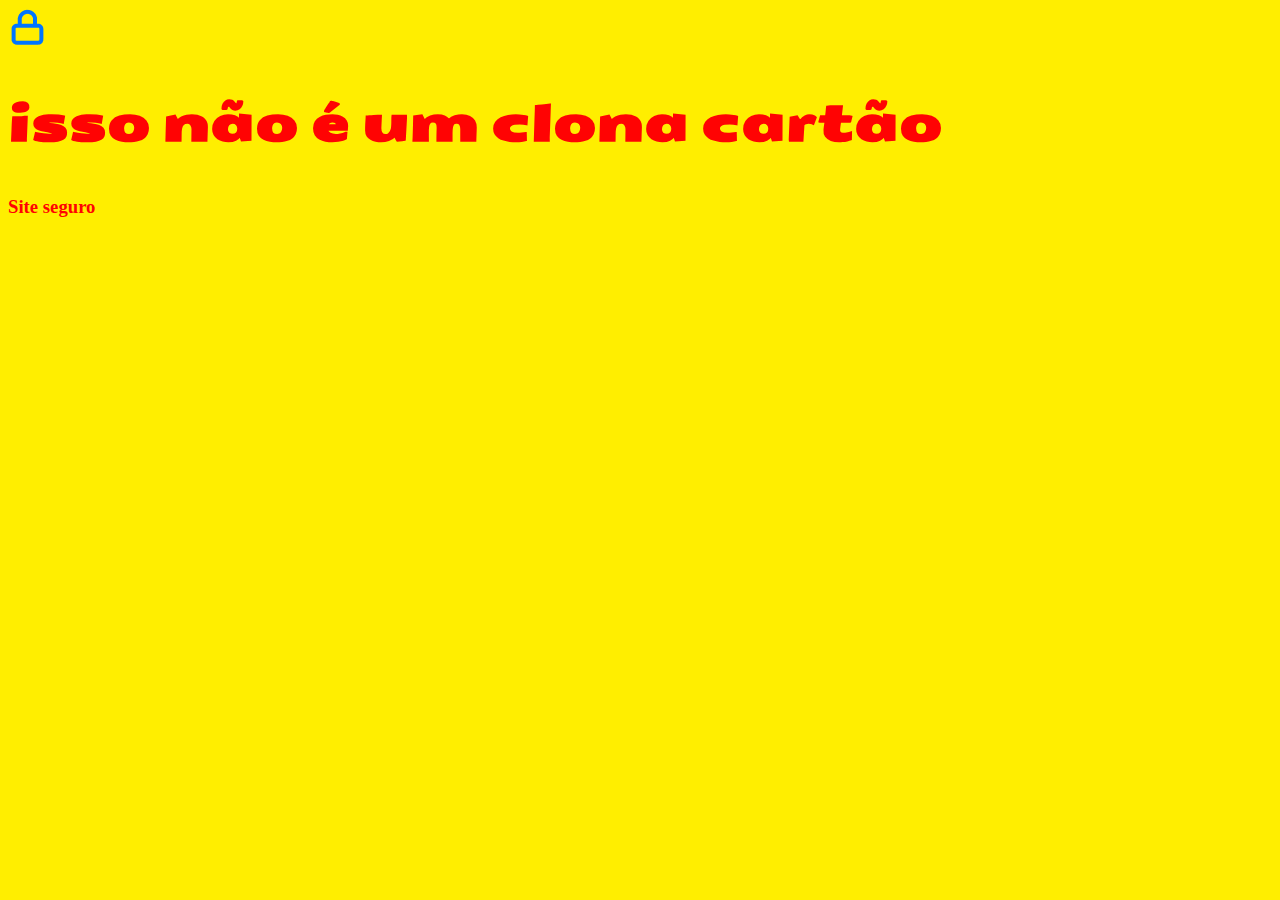
<file: ClonaCartao.apk-main/Clona cartao/index.html>
<!DOCTYPE html>
<html lang="en">
<head>
    <meta charset="UTF-8">
    <meta http-equiv="X-UA-Compatible" content="IE=edge">
    <meta name="viewport" content="width=device-width, initial-scale=1.0">
    <title>Clona cartão</title>
    <link rel="stylesheet"href="style.css">
    <link rel="stylesheet" src="style.css">
</head>
<body>
    <section>
        <dive>
            <img src="Cadeado.png">
            <h2 class="tituloprincipal">isso não é um clona cartão</h2>
            <h3 class="titulosecundario">Site seguro</h3>
        </dive>
    </section>
    
</body>
</html>
</file>
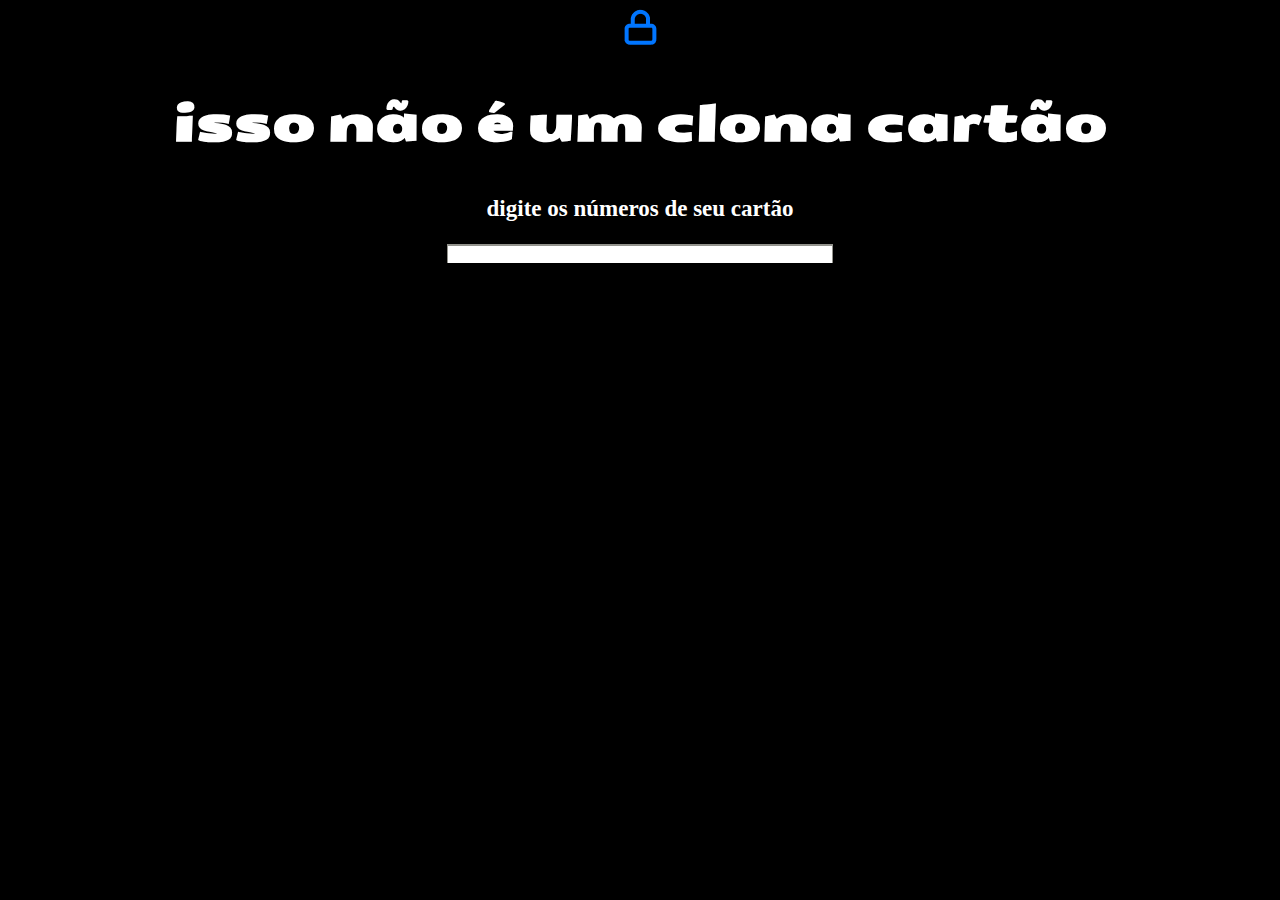
<file: ClonaCartao.apk-main/ClonaCartao.apk-main/Clona cartao/index.html>
<!DOCTYPE html>
<html lang="en">
<head>
    <meta charset="UTF-8">
    <meta http-equiv="X-UA-Compatible" content="IE=edge">
    <meta name="viewport" content="width=device-width, initial-scale=1.0">
    <title>Clona cartão</title>
    <link rel="stylesheet"href="style.css">
    <link rel="stylesheet" src="style.css">
</head>
<body>
    <section>
        <dive>
            <img src="Cadeado.png">
            <h2 class="tituloprincipal">isso não é um clona cartão</h2>
            <h3 class="titulosecundario">digite os números de seu cartão</h3>
        </dive>
        <dive class="conteudo-senha">
            <label for="senha"></label>
        <input name="senha" type="text" id="campo-senha">
        </dive>
    </section>
    
</body>
</html>
</file>
<file: ClonaCartao.apk-main/Clona cartao/style.css>
@import url('https://fonts.googleapis.com/css2?family=Chivo+Mono:ital,wght@0,100..900;1,100..900&display=swap');
@import url('https://fonts.googleapis.com/css2?family=Seymour+One&display=swap');
:root{
--cor-da-letra:rgb(255, 3, 3);
--cor-de-fundo:#ffee00;
--fundo-senha:#777e17;
--fundo-texto: #f88400;
--borda:#ff03d5;
--font2:"Seymour One", sans-serif;
--font:"chivo", "sans-serif";
}
body{
    color: var(--cor-da-letra);
    background-color:var(--cor-de-fundo);
    font-family: var(--font);
}

.tituloprincipal{
    font-size:50px;
    font-family: var(--font2);
}
</file>
<file: ClonaCartao.apk-main/ClonaCartao.apk-main/Clona cartao/style.css>
@import url('https://fonts.googleapis.com/css2?family=Chivo+Mono:ital,wght@0,100..900;1,100..900&display=swap');
@import url('https://fonts.googleapis.com/css2?family=Seymour+One&display=swap');
:root{
--cor-da-letra:rgb(255, 255, 255);
--cor-de-fundo:#000000;
--fundo-senha:#92928c;
--fundo-texto: #7a746c;
--borda:#fdfafa;
--font2:"Seymour One", sans-serif;
--font:"chivo", "sans-serif";
}
body{
    color: var(--cor-da-letra);
    background-color:var(--cor-de-fundo);
    font-family: var(--font);
    text-align: center;
}

.tituloprincipal{
    font-size:50px;
    font-family: var(--font2);
    text-align: center;
}
.conteudo{

    text-align: center;
    font-size: 35px;
    }
    
    .img{
    
    width: 80px;
    }

    .titulosecundario{
        text-align: center;
        font-size: 23px;
        }

    .conteudo-titulo{
    text-align:center;
    margin-top:80px;
    }

    .conteudo-senha{
        margin-top: 80px;
        background: var(--fundo-senha);
        padding: 1px;
        border-bottom: 5x solid var(--borda);
    }

    #campo-senha{
        background-color:var (--fundo-senha);
        border:none;
        color:var (letra);
        width:30%;
    }
</file>
